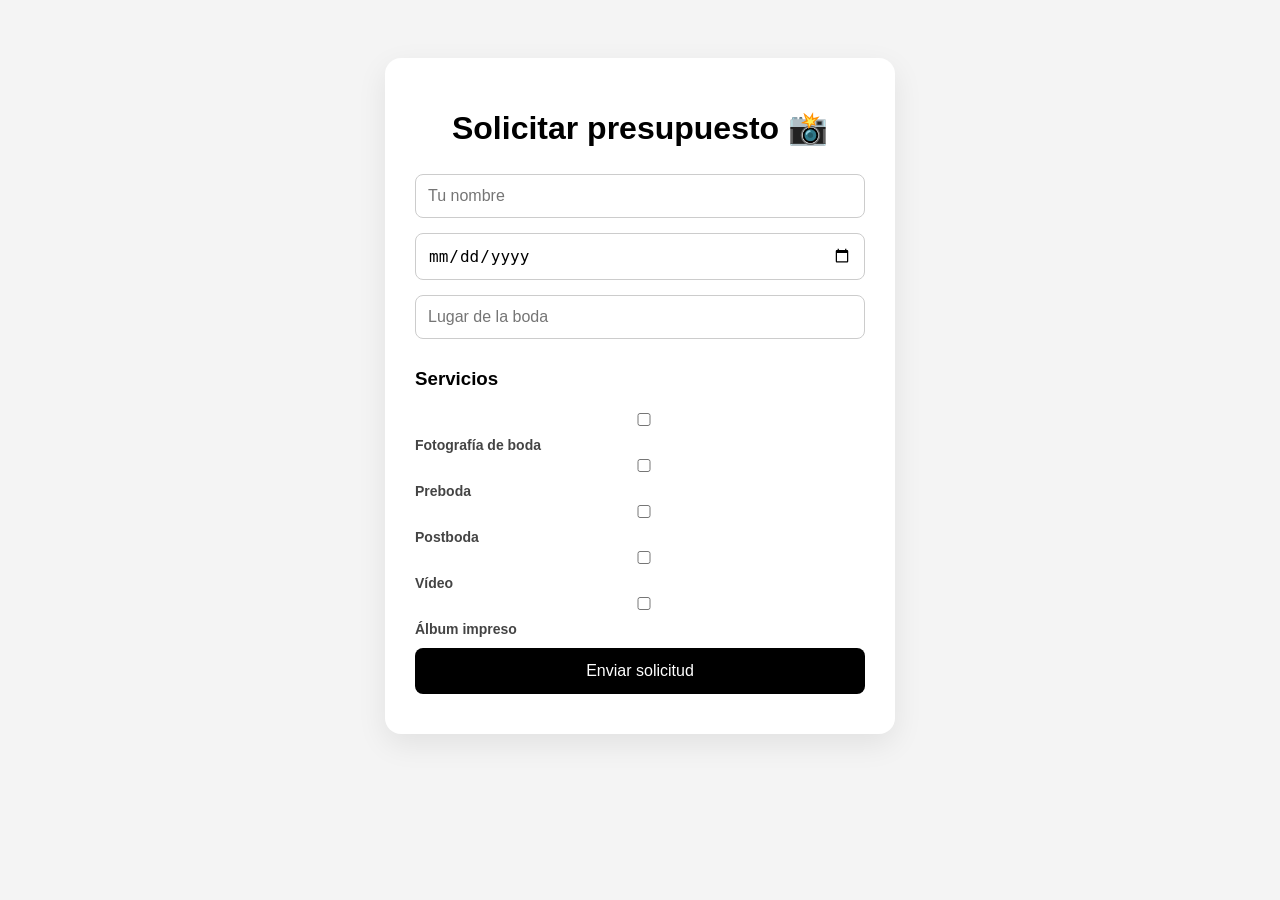
<file: reserva.html>
<!DOCTYPE html>
<html>
<head>
    <title>Solicitud de presupuesto</title>
    <link rel="stylesheet" href="style.css">
</head>

<body>

<div class="container">

    <h1>Solicitar presupuesto 📸</h1>

    <input id="nombre" placeholder="Tu nombre">

    <input type="date" id="fecha">

    <input id="lugar" placeholder="Lugar de la boda">

    <h3>Servicios</h3>

    <label><input type="checkbox" id="boda"> Fotografía de boda</label><br>
    <label><input type="checkbox" id="preboda"> Preboda</label><br>
    <label><input type="checkbox" id="postboda"> Postboda</label><br>
    <label><input type="checkbox" id="video"> Vídeo</label><br>
    <label><input type="checkbox" id="album"> Álbum impreso</label><br>

    <button onclick="enviarSolicitud()">
        Enviar solicitud
    </button>

</div>

<script src="reserva.js"></script>

</body>
</html>
</file>
<file: style.css>
body {

    font-family: Arial;

    background-color: #f4f4f4;

    display: flex;

    justify-content: center;

    padding-top: 50px;

}

.container {

    background-color: white;

    padding: 30px;

    border-radius: 15px;

    width: 450px;

    box-shadow: 0px 0px 15px rgba(0,0,0,0.1);

}

h1 {

    text-align: center;

}

input {

    width: 100%;

    padding: 12px;

    margin-top: 5px;

    margin-bottom: 15px;

    border-radius: 8px;

    border: 1px solid #ccc;

    box-sizing: border-box;

}

button {

    width: 100%;

    padding: 14px;

    margin-top: 10px;

    background-color: black;

    color: white;

    border: none;

    border-radius: 8px;

    cursor: pointer;

    font-size: 16px;

}

button:hover {

    background-color: #333;

}

#resultado {

    background-color: #fafafa;

    padding: 20px;

    margin-top: 30px;

    border-radius: 10px;

}

label {
    font-weight: bold;
    font-size: 14px;
    color: #444;
}

input:focus {
    outline: none;
    border: 1px solid black;
}

.btn-primary {
    background-color: black;
}

.btn-secondary {
    background-color: #555;
}

.btn-whatsapp {
    background-color: #25D366;
}

.header {
    text-align: center;
    margin-bottom: 30px;
}

.header h1 {
    margin-bottom: 5px;
}

.header p {
    color: #777;
    font-size: 14px;
    margin-top: 0;
}

.container {
    transition: all 0.3s ease;
}

.container:hover {
    transform: translateY(-2px);
}

@media (max-width: 600px) {

    body {
        padding-top: 20px;
    }

    .container {
        width: 95%;
        padding: 15px;
        border-radius: 12px;
    }

    h1 {
        font-size: 20px;
    }

    h2 {
        font-size: 16px;
    }

    p {
        font-size: 14px;
    }

    input {
        font-size: 16px;
        padding: 10px;
    }

    button {
        font-size: 15px;
        padding: 12px;
    }

    #resultado {
        font-size: 14px;
    }
}

button {
    -webkit-tap-highlight-color: transparent;
}

input {
    font-size: 16px;
}

.btn-primary {
    background: black;
    font-weight: bold;
}

input, button {
    margin-bottom: 10px;
}


.container {
    background: white;
    border-radius: 16px;
    box-shadow: 0px 10px 30px rgba(0,0,0,0.08);
}
</file>
